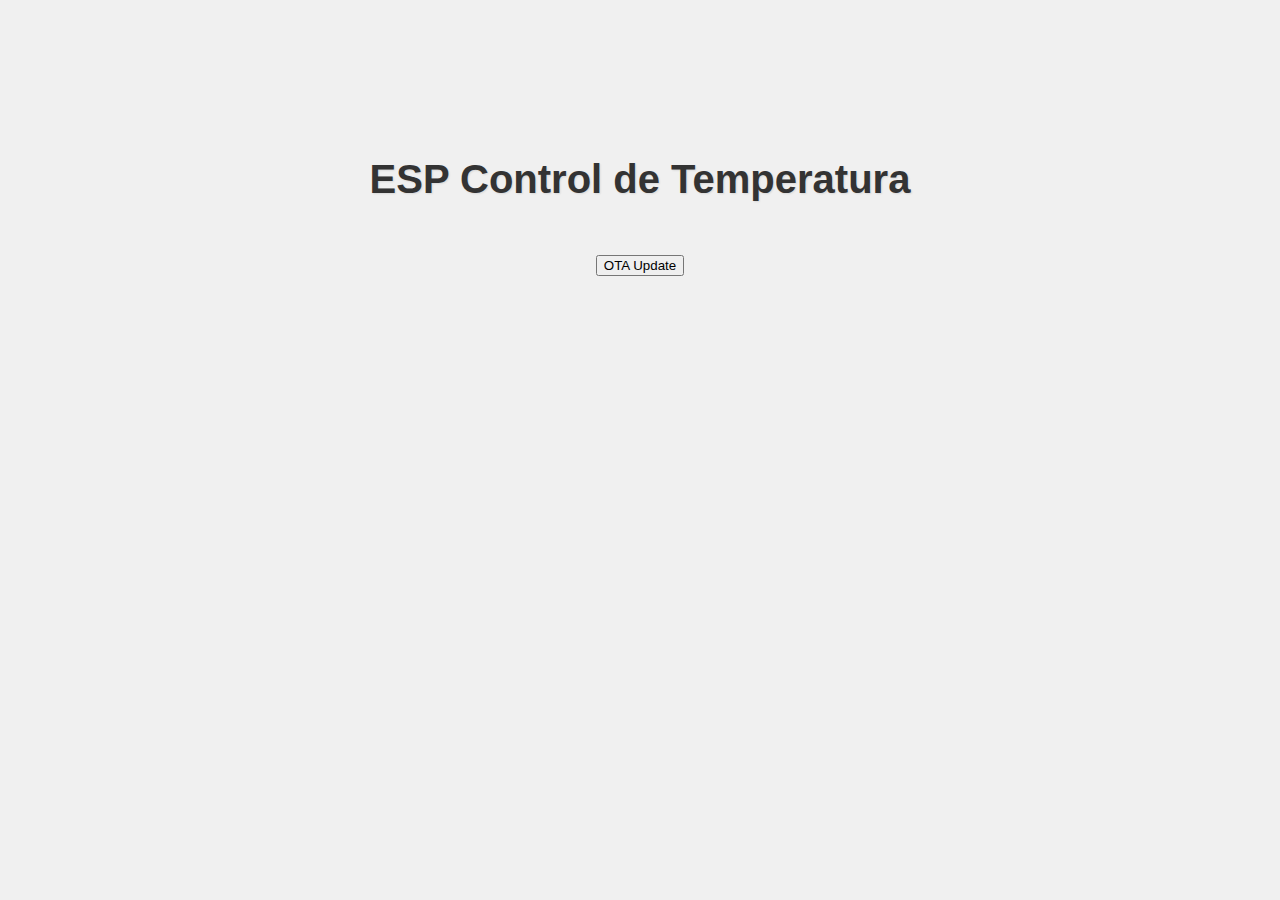
<file: ESP32_CONTROL_ON_OFF_TEMP/data/index.html>
<!DOCTYPE HTML>
<html>
<head>
  <meta name="viewport" content="width=device-width, initial-scale=1">
  <script src="https://code.highcharts.com/highcharts.js"></script>
  <style>
    body {
      min-width: 310px;
      max-width: 800px;
      height: 400px;
      margin: 0 auto;
      background-color: #f0f0f0;
      display: flex;
      flex-direction: column;
      align-items: center;
      justify-content: center;
      font-family: Arial;
    }
    h2 {
      font-size: 2.5rem;
      text-align: center;
      color: #333;
      text-shadow: 1px 1px 2px rgba(0,0,0,0.1);
    }
    .container {
      box-shadow: 0px 0px 10px rgba(0,0,0,0.1);
      margin-top: 20px;
      width: 100%;
    }
  </style>
</head>
<body>
  <h2>ESP Control de Temperatura</h2>
  <div id="chart-container" class="container"></div>
  
  <button onclick="redirectToUpdate()">OTA Update</button>
</body>
<script>
  var chart = new Highcharts.Chart({
    chart: { renderTo: 'chart-container' },
    title: { text: 'Datos de ensayo' },
    series: [
      {
        name: 'T. Ref',
        data: [],
      },
      {
        name: 'Temp',
        data: [],
      },
      {
        name: 'Error',
        data: [],
      },
      {
        name: 'Accion',
        data: [],
      }
    ],
    yAxis: {
      title: { text: 'Temperature (Celsius)' },
    },
    xAxis: {
      type: 'datetime',
      dateTimeLabelFormats: { second: '%H:%M:%S' }
    },
    credits: { enabled: false }
  });

  function updateChart() {
    var xhttp = new XMLHttpRequest();
    xhttp.onreadystatechange = function() {
      if (this.readyState == 4 && this.status == 200) {
        var data = JSON.parse(this.responseText);

        var x = (new Date()).getTime();
        var yRef = data.temperatureRef;
        var yReal = data.temperatureReal;
        var yError = data.error;
        var yAccion = 10 * data.accion;  // Multiplico por 10 para mejorar el gráfico

        if (chart.series[0].data.length > 40) {
          chart.series[0].addPoint([x, yRef], true, true, true);
          chart.series[1].addPoint([x, yReal], true, true, true);
          chart.series[2].addPoint([x, yError], true, true, true);
          chart.series[3].addPoint([x, yAccion], true, true, true);
        } else {
          chart.series[0].addPoint([x, yRef], true, false, true);
          chart.series[1].addPoint([x, yReal], true, false, true);
          chart.series[2].addPoint([x, yError], true, false, true);
          chart.series[3].addPoint([x, yAccion], true, false, true);
        }
      }
    };
    xhttp.open("GET", "/home?getJson", true);
    xhttp.send();
  }

  function redirectToUpdate() {
    window.location.href = "/update";
  }

  setInterval(updateChart, 1000); // 1000ms request interval
</script>
</html>
</file>
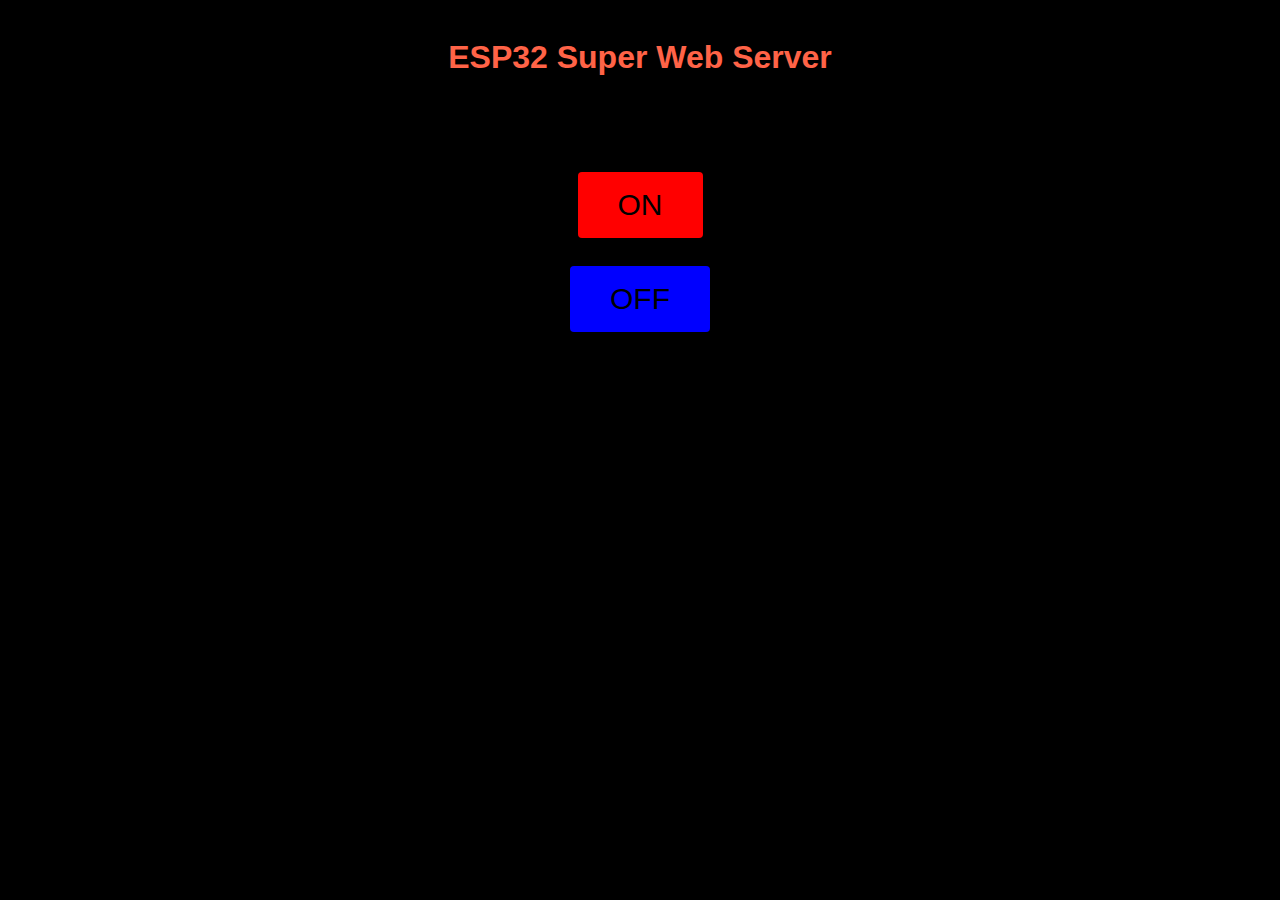
<file: Tecno_Autom_Ver1/data/index.html>
<!DOCTYPE html>
<html lang="en">
<head>
    <meta charset="UTF-8">
    <meta http-equiv="X-UA-Compatible" content="IE=edge">
    <meta name="viewport" content="width=device-width, initial-scale=1.0">
    <title>Web Server on ESP32</title>
    <link rel="stylesheet" href="style.css" type="text/css">
</head>
<body>
    <h1>ESP32 Super Web Server</h1>
    <p>GPIO state: <strong> %STATE% </strong></p>
    <p> <a href="/on"> <button class = "button">ON</button> </a> </p>
    <p> <a href="/off"> <button class = "button button2">OFF</button> </a> </p>
     
    
</body>
</html>
</file>
<file: Tecno_Autom_Ver1/data/style.css>
* {
    box-sizing: border-box;
    background-color: black;
}

html {
    font-family: Helvetica;
    display: inline-block;
    margin:0px auto;
    text-align: center;
}
h1{
    color: tomato;
    padding: 2vh;
}
p{
    font-size: 1.5rem;
}
.button{
    display: inline-block;
    background-color: red;
    border: none;
    border-radius: 4px;
    color:black;
    padding: 16px 40px;
    text-decoration: none;
    font-size: 30px;
    margin: 2px;
    cursor: pointer;
}
.button2{
    background-color: blue;
}
</file>
